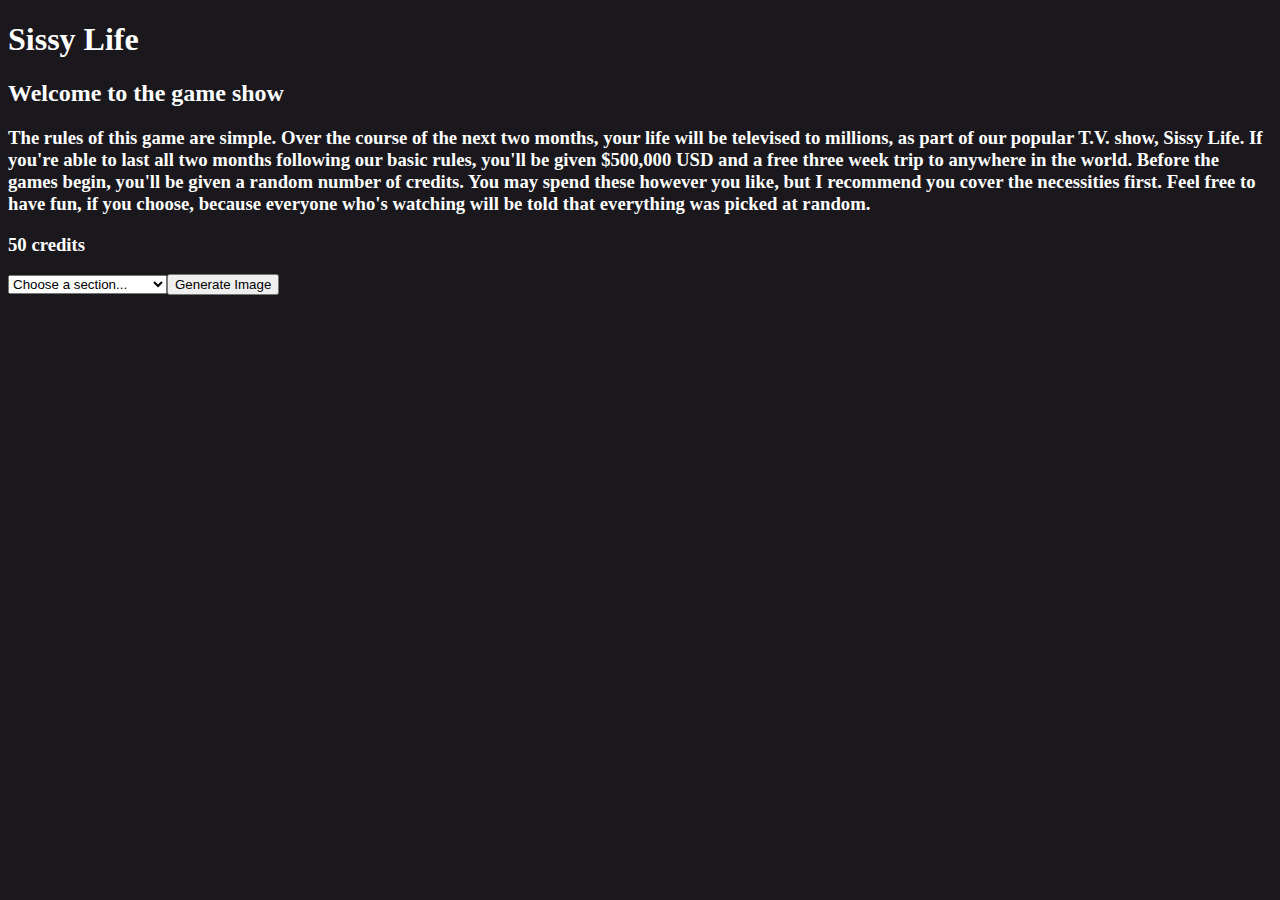
<file: credits.html>
<!DOCTYPE html>
<html>
  <head>
    <meta http-equiv="Content-Type" content="text/html; charset=utf-8">
    <link rel="stylesheet" type="text/css" href="css/style.css">
    <title>Sissy Life CYOA</title>
    <script type="text/javascript">
    	var whine = true;
    	var queryString = window.location.search.substring(1);
    </script>
    <script type="text/javascript" src="js/html2canvas.js"></script>
    <script type="text/javascript" src="js/choices.js"></script>
    <script type="text/javascript" src="js/VN.js"></script>
    <script type="text/javascript" src="js/select.js"></script>
    <script src="js/lib/coin.js"></script>
	<script>
		CoinWidgetCom.go({
			wallet_address: "1NEEYQQ37uc2zjx6Wcpeu8VxvrVhNNiUae"
			, currency: "bitcoin"
			, counter: "hide"
			, alignment: "br"
			, qrcode: true
			, auto_show: false
			, lbl_button: "Donate to /d/eviant Programmer"
			, lbl_address: "My Bitcoin Address:"
			, lbl_count: "donations"
			, lbl_amount: "BTC"
		});
	</script>
  </head>
  <body onload="setup()">
    <div id="all" style="color:white;">
      <div>
        <h1>Sissy Life</h1>
        <h2>Welcome to the game show</h2>
        <h3>The rules of this game are simple. Over the course of the next two months, your life will be televised to millions, as part of our popular T.V. show, Sissy Life. If you're able to last all two months following our basic rules, you'll be given $500,000 USD and a free three week trip to anywhere in the world. Before the games begin, you'll be given a random number of credits. You may spend these however you like, but I recommend you cover the necessities first. Feel free to have fun, if you choose, because everyone who's watching will be told that everything was picked at random.</h3>
      </div>
      <div id="credits"></div>
      <div id="select"></div>
      <div id="content"></div>
      <div id="screenie"></div>
    </div>
  </body>
</html>
</file>
<file: css/style.css>
* {
  -webkit-touch-callout: none;
  -webkit-user-select: none;
  -moz-user-select: none;
  -ms-user-select: none;
  user-select: none;
  cursor: default;
}
input, textarea {
  -webkit-touch-callout: default;
  -webkit-user-select: text;
  -moz-user-select: text;
  -ms-user-select: text;
  user-select: text;
  cursor: text;
}
a {
  color: white;
}
a:visited {
  color: white;
  font-weight: bold;
}
body {
  background-color: #1A181D;
}
#content {
  color: white;
}
.housing {
  background-color: #271F50;
}
.hygiene {
  background-color: #0C4E2A;
}
.fun {
  background-color: #666500;
}
.food {
  background-color: #624C35;
}
.clothing {
  background-color: #6C2170;
}
.masters {
  background-color: #080B12;
}
.punishment {
  background-color: #5B1619;
}
.option {
  background-color: rgba(255,255,255,0.15);
  padding-left: 12px;
  padding-right: 12px;
}
.selected {
  border: 2px solid white;
}
#credits {
  color: white;
}
.COINWIDGETCOM_CONTAINER {
	position: fixed !important;
	right: 10px;
	top: 10px;
}
.COINWIDGETCOM_WINDOW{
	position: fixed !important;
	top: 44px !important;
}
</file>
